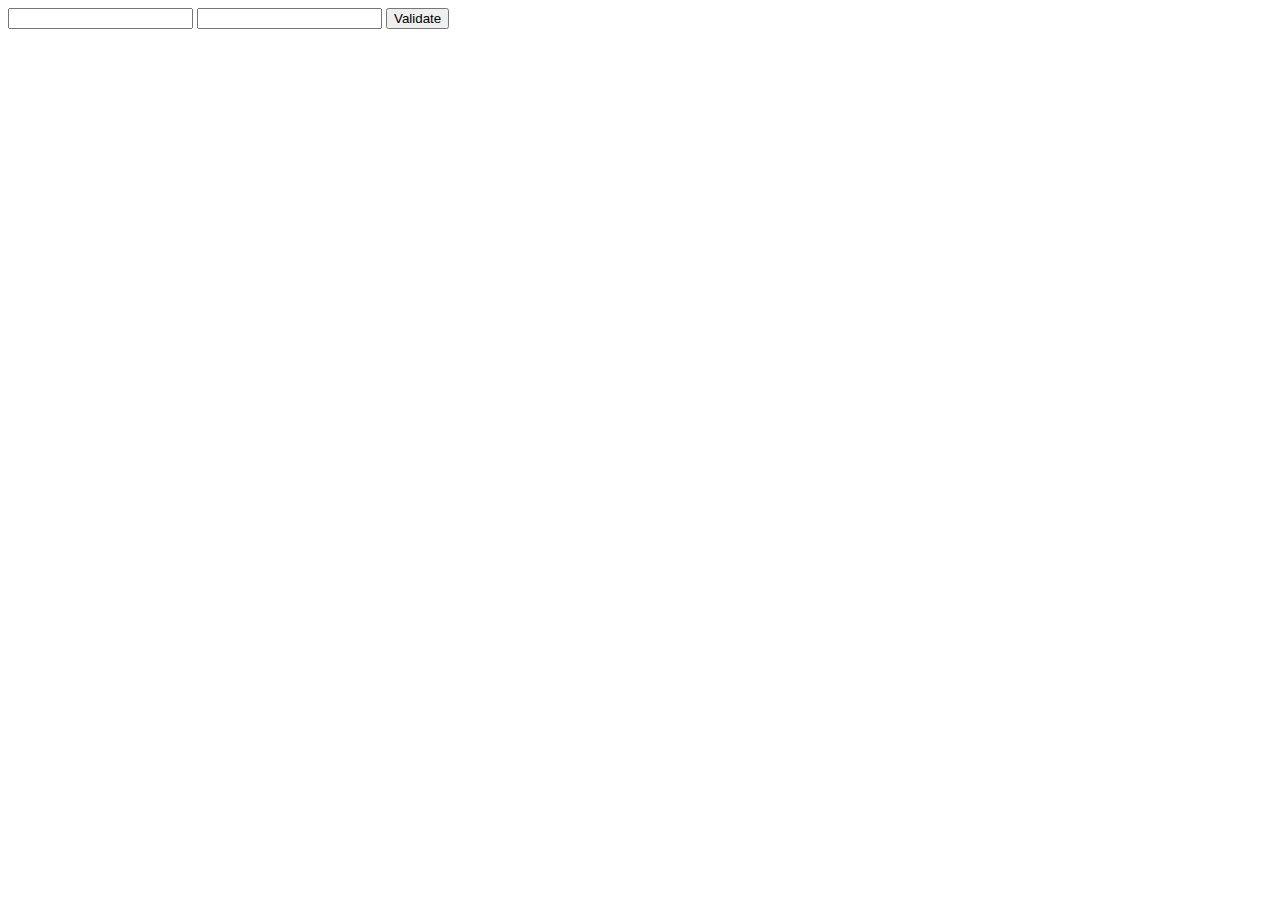
<file: exercise1/index.html>
<html>
	<head>
		<script src="compare.js"></script>
  <body>
		<input id="first"></input>
		<input id="second"></input>
		<button value="Validate" id="button" onclick="compare()">Validate</button>
		<p id="response1"></p>
		<p id="response2"></p>

  </body>
</html>
</file>
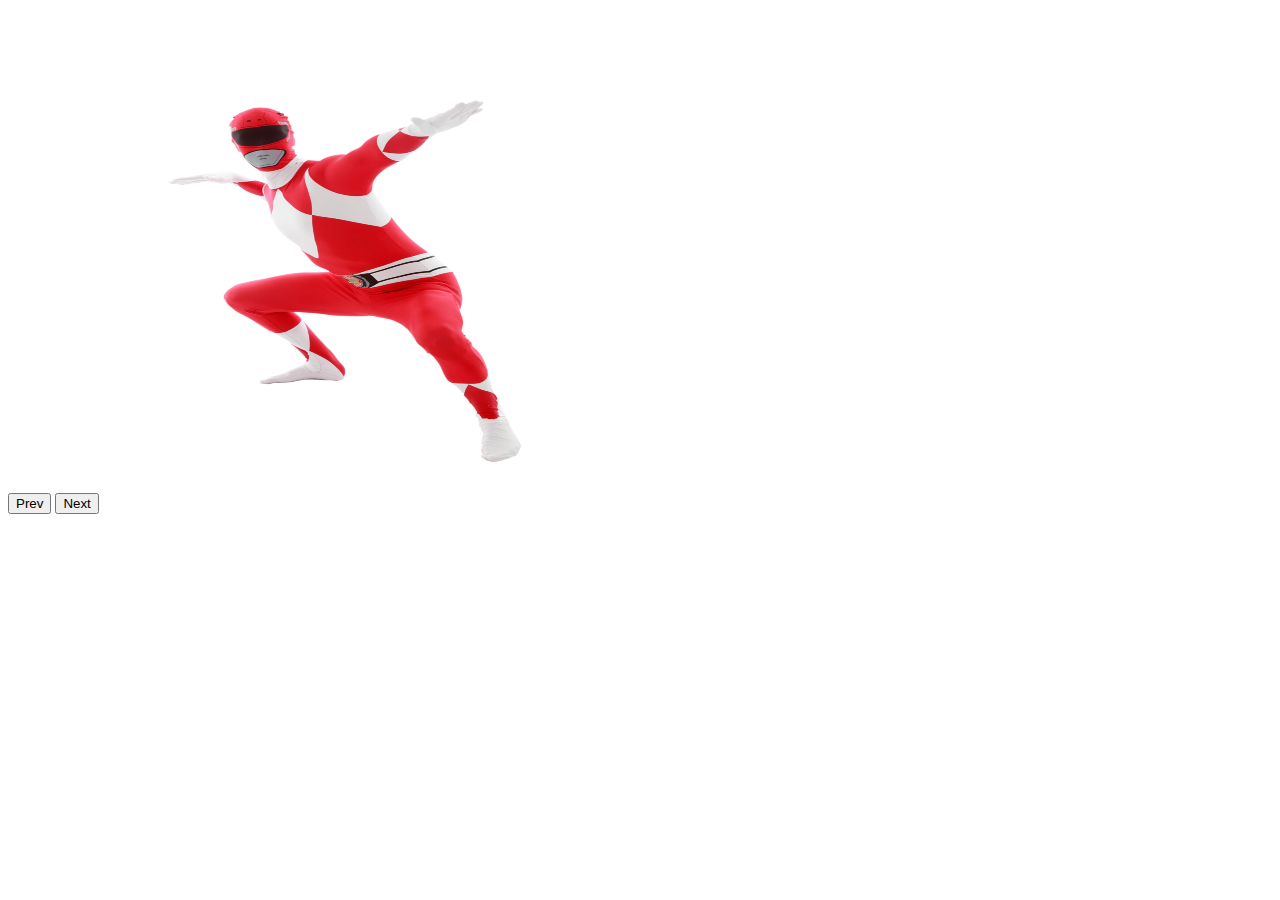
<file: exercise2/index.html>
<html>
<head>
	<script src="slideshow.js"></script>
	<body>
		<button value="Prev" id="prevButt" onclick="add(-1)">Prev</button>
		<button value="Next" id="nextButt" onclick="add(1)">Next</button>
		<img src="image0.jpeg" id="image" title="0" width="500" height = "500"></img>
	</body>
</html>
</file>
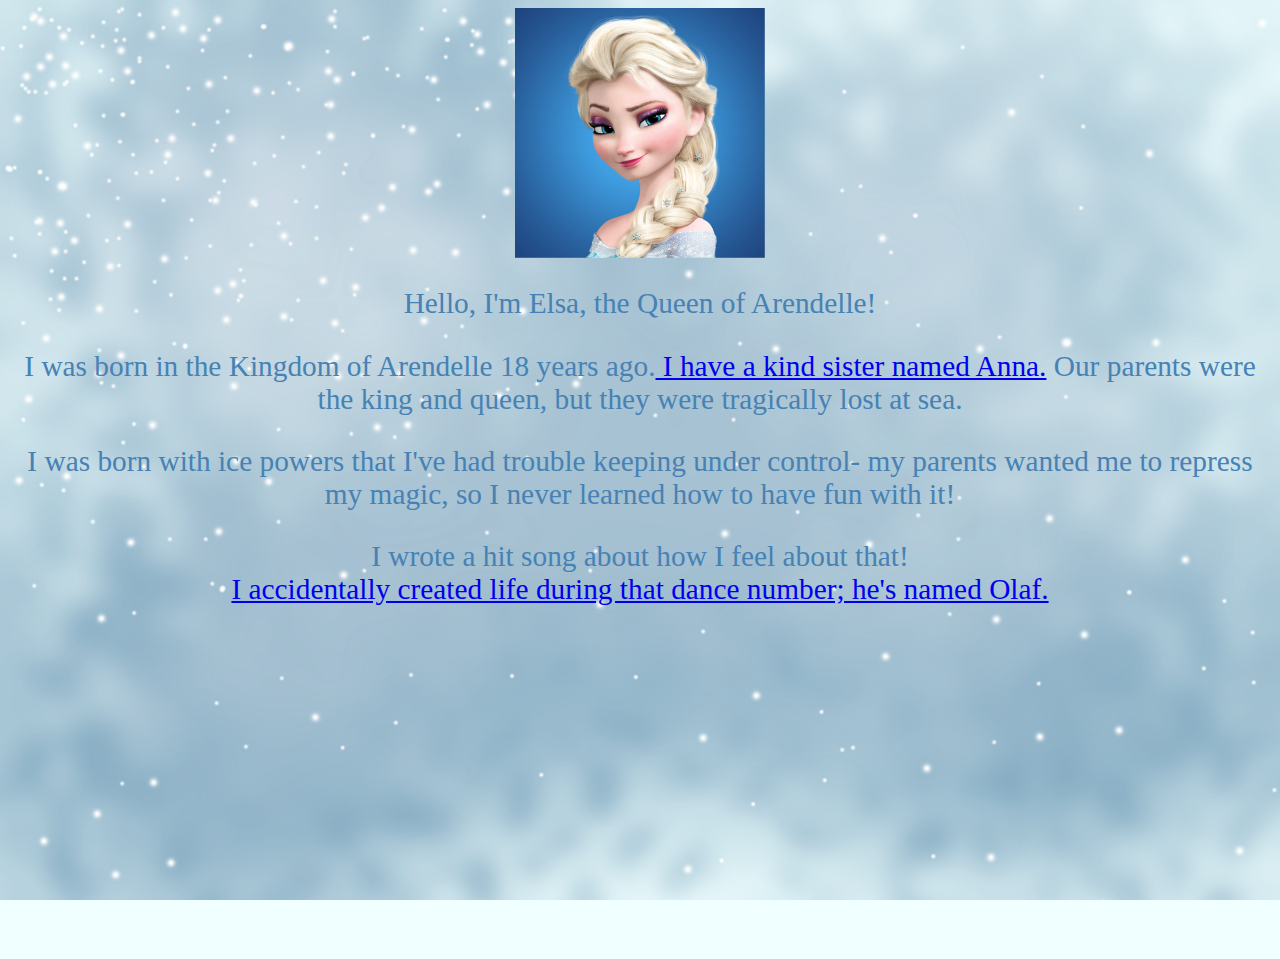
<file: exercise3/index.html>
<html>
	<head>
		<link href="center.css" rel="stylesheet" type="text/css"/>
	</head>
	<body>
		<img src="elsaFace.png" id="face" width="250" height = "250" class="center"></img>
		<p>Hello, I'm Elsa, the Queen of Arendelle!</p>
		<p>I was born in the Kingdom of Arendelle 18 years ago.<a href="https://angelaaustria.files.wordpress.com/2014/03/disney-frozen-movie-anna-elsa-hd-wallpaper-background1.jpg"> I have a kind sister named Anna.</a> Our parents were the king and queen, but they were tragically lost at sea.</p>
		<p>I was born with ice powers that I've had trouble keeping under control- my parents wanted me to repress my magic, so I never learned how to have fun with it! </p>
		<p>I wrote a hit song about how I feel about that! <br>
		<a href="https://images.fun.com/products/25968/1-1/olaf-wall-friends-talking-room-light.jpg"> I accidentally created life during that dance number; he's named Olaf.</a></p>
		<iframe width="560" height="315" src="https://www.youtube.com/embed/moSFlvxnbgk" frameborder="0" allow="accelerometer; autoplay; encrypted-media; gyroscope; picture-in-picture" allowfullscreen></iframe>
	</body>
</html>
</file>
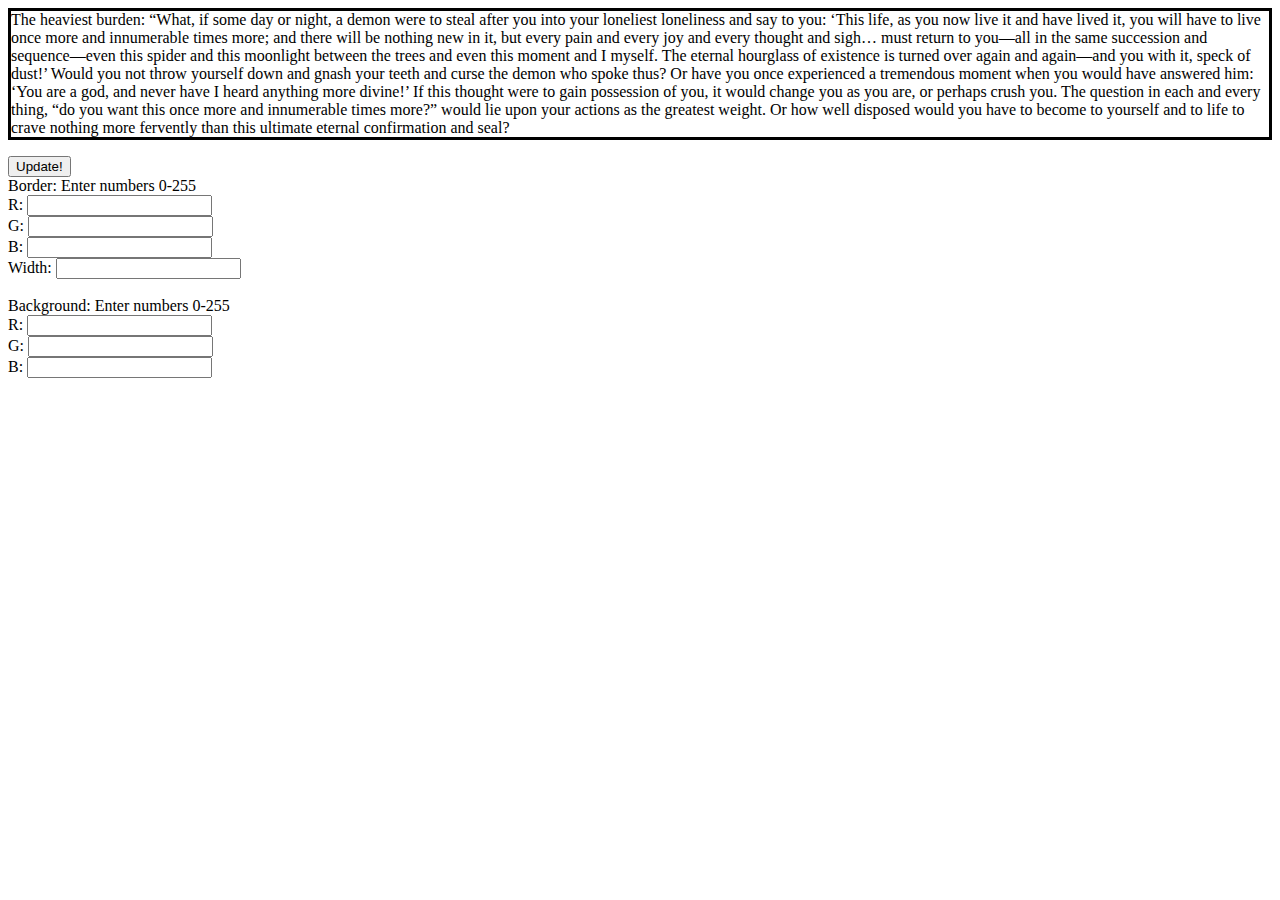
<file: exercise4/index.html>
<html>
	<head>
		<link href="css.css" rel="stylesheet" type="text/css"/>
		<script src="script.js"></script>
		<style>
		.border
		 {
			border-style:solid;
			border-color: black;
			background-color: white;
		}
		</style>
	</head>
	<body>
		<p class="border" id="edgy">
				The heaviest burden: “What, if some day or night, a demon were to steal after you into your loneliest loneliness and say to you: ‘This life, as you now live it and have lived it, you will have to live once more and innumerable times more; and there will be nothing new in it, but every pain and every joy and every thought and sigh… must return to you—all in the same succession and sequence—even this spider and this moonlight between the trees and even this moment and I myself. The eternal hourglass of existence is turned over again and again—and you with it, speck of dust!’ Would you not throw yourself down and gnash your teeth and curse the demon who spoke thus? Or have you once experienced a tremendous moment when you would have answered him: ‘You are a god, and never have I heard anything more divine!’ If this thought were to gain possession of you, it would change you as you are, or perhaps crush you. The question in each and every thing, “do you want this once more and innumerable times more?” would lie upon your actions as the greatest weight. Or how well disposed would you have to become to yourself and to life to crave nothing more fervently than this ultimate eternal confirmation and seal?
		</p>
	<button id="button" onclick="press()">Update!</button><br>
	Border: Enter numbers 0-255<br>
	  R: <input id="bord_red"></input><br>
		G: <input id="bord_green"></input><br>
		B: <input id="bord_blue"></input><br>
		Width: <input id="bord_width"></input><br>
<br>

	Background: Enter numbers 0-255<br>
		R: <input id="back_red"></input><br>
		G: <input id="back_green"></input><br>
		B: <input id="back_blue"></input><br>
	</body>
</html>
</file>
<file: exercise3/center.css>
.center {
	display : block;
	margin-left: auto;
	margin-right: auto;
	width: auto%;
	height: auto%;
}

body{
	background-color: azure;
	color: steelblue;
	text-align:center;
	font-family: "Comic Sans MS", "Comic Sans", cursive;
	font-size: 22pt;

	background-image: url(snow6.png);
	background-size:100%;
	background-attachment: fixed;
	background-repeat: repeat-y;
}

p:hover {
	color: darkmagenta;
}

a:hover{
	color: orchid;
}
</file>
<file: exercise4/css.css>

</file>
